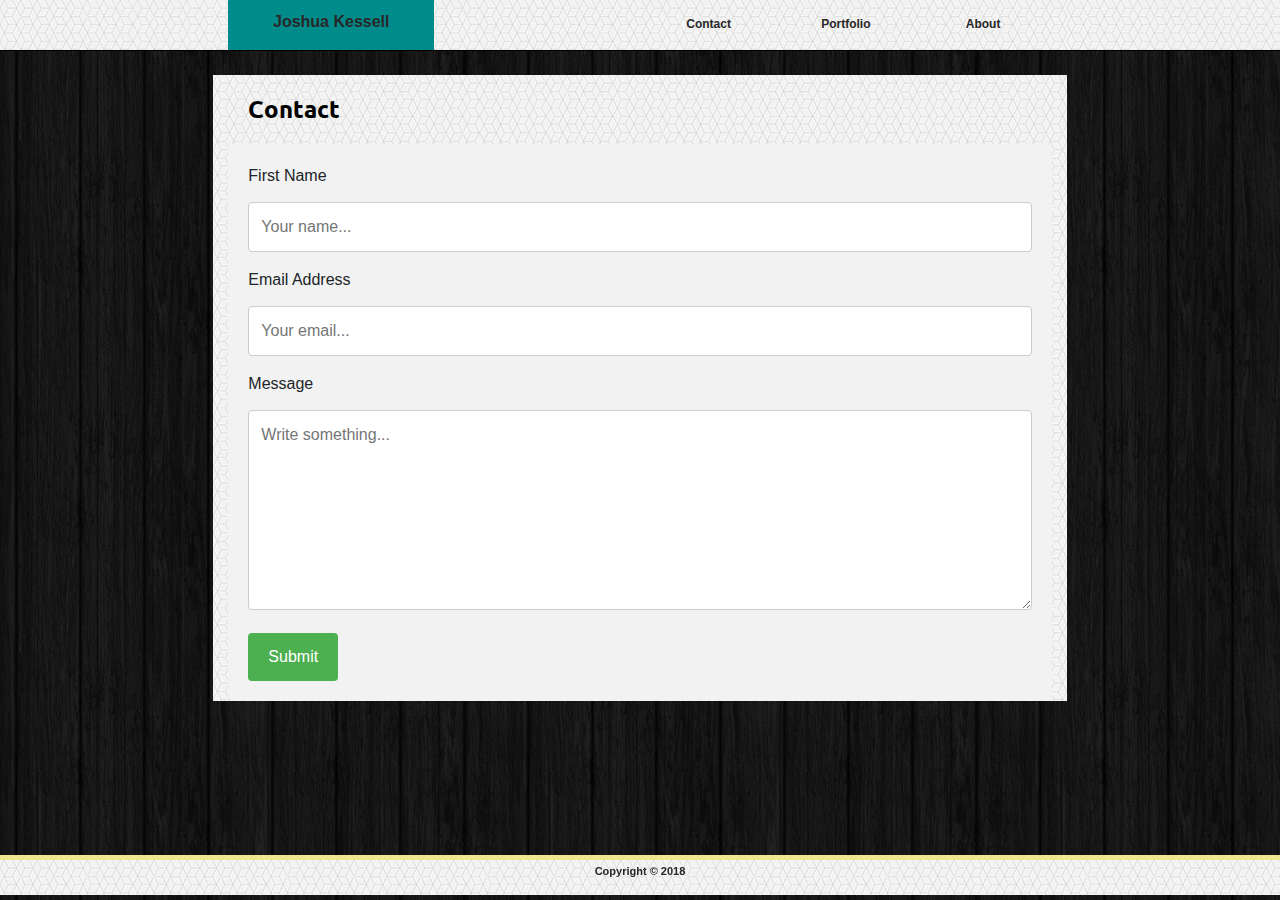
<file: contact.html>
<!DOCTYPE html>
<html lang="en">
<head>
    <meta charset="UTF-8">
    <meta name="viewport" content="width=device-width, initial-scale=1.0">
    <meta http-equiv="X-UA-Compatible" content="ie=edge">
    
    <title>Joshua Kessell | Contact</title>

    <link rel="stylesheet" href="assets/css/bootstrap.min.css">
    <link rel="stylesheet" href="assets/css/style.css">
    <link href="https://fonts.googleapis.com/css?family=Ubuntu" rel="stylesheet">
  

</head>
<body>

    <div class="container-fluid">
        <div class="row">
            <div class="col-sm-2" id="box">
            </div>
            <div class="col-sm-8" id="box">
                <span class="col-lg-3" id="name"><a href="index.html">Joshua Kessell</a></span>
                <span class="col-lg-3"></span>
                <span class="col-lg-2" id="links"><a href="index.html">About</a></span>
                <span class="col-lg-2" id="links"><a href="portfolio.html">Portfolio</a></span>
                <span class="col-lg-2" id="links"><a href="contact.html">Contact</a></span>
            </div>
            <div class="col-sm-2" id="box">
            </div>
        </div>
    </div>
   
    <br>
    
    <div class="container-fluid">
        <div class="row">
            <div class="col-sm-2">
            </div>
            <div class="col-sm-8" id="main">
                <h1>Contact</h1>
                <div class="container">
                        <form action="">
                      
                          <label for="fname">First Name</label>
                          <input type="text" id="fname" name="firstname" placeholder="Your name...">
                      
                          <label for="email">Email Address</label>
                          <input type="text" id="email" name="address" placeholder="Your email...">
                      
                          <label for="subject">Message</label>
                          <textarea id="subject" name="subject" placeholder="Write something..." style="height:200px"></textarea>
                      
                          <input type="submit" value="Submit">
                      
                        </form>
                      </div>
            </div>
            <div class="col-sm-2">
            </div>
        </div>
    </div>


    <div class="footer">
        Copyright © 2018
    </div>

</body>
</html>
</file>
<file: assets/css/style.css>
#box{
    border-color: black;
    border-width: 0px;
    border-bottom-width: 1px;
    border-style: solid;
    background-image: url(../images/white-pattern.png);
    background-repeat: repeat;
    
}


#name {
    float: left;
    height:50px;
    font-size: 16px;
    background-color: darkcyan;
    color: white;
    padding: 10px;
    text-align: center;
    font-weight: bold;
}

#links {
    float: right;
    height:50px;
    text-align: center;
    font-size: 12px;
    padding:10px;
    padding-top: 15px;
    font-weight: bold;
}

#float-left {
    float:left;
    padding: 30px;
}

#container {
    margin-left:60px;
    margin-right:60px;
}


#label {
    position: absolute;
    top: 30px;
    left:20px;
    width: 100%;
    font-size: 18px;
    font-weight: bolder;
    color: black;
    margin: 5px 0px 5px 5px;
}

#main {
    background-image: url(../images/white-pattern.png);
    background-repeat: repeat;
}

body {
    background-image: url(../images/dark_wood.png);
    background-repeat: repeat;
}

h1 {
    font-family: 'Ubuntu', sans-serif;
    padding:10px;   
    margin: 10px;   
}


h2 {
    font-weight: bold;
}

p {
    font-size: 16px;
    line-height: 1.5;
    color: black;
}

h1 {
    font-size: 24px;
    color: black;
    font-weight: bold;
}

.footer {
    position: fixed;
    top: 95%;
    border-color: khaki;
    border-style: solid;
    border-width: 0px;
    border-top-width: 5px;
    text-align: center;
    background-image: url(../images/white-pattern.png);
    background-repeat: repeat;
    height: 40px;
    width: 100%;
    padding: 3px;
    font-size: 11px;
    color: rgb(39, 39, 39);
    font-weight: bold;
}

a {
    color: rgb(39, 39, 39);
    text-decoration: none;  
}

 a:hover {
     color: darkorange;
 }

 a:active {
     color:red;
 }

 /* Style inputs with type="text", select elements and textareas */
input[type=text], select, textarea {
    width: 100%; /* Full width */
    padding: 12px; /* Some padding */  
    border: 1px solid #ccc; /* Gray border */
    border-radius: 4px; /* Rounded borders */
    box-sizing: border-box; /* Make sure that padding and width stays in place */
    margin-top: 6px; /* Add a top margin */
    margin-bottom: 16px; /* Bottom margin */
    resize: vertical /* Allow the user to vertically resize the textarea (not horizontally) */
}

/* Style the submit button with a specific background color etc */
input[type=submit] {
    background-color: #4CAF50;
    color: white;
    padding: 12px 20px;
    border: none;
    border-radius: 4px;
    cursor: pointer;
}

/* When moving the mouse over the submit button, add a darker green color */
input[type=submit]:hover {
    background-color: #45a049;
}

/* Add a background color and some padding around the form */
.container {
    border-radius: 5px;
    background-color: #f2f2f2;
    padding: 20px;
}
</file>
